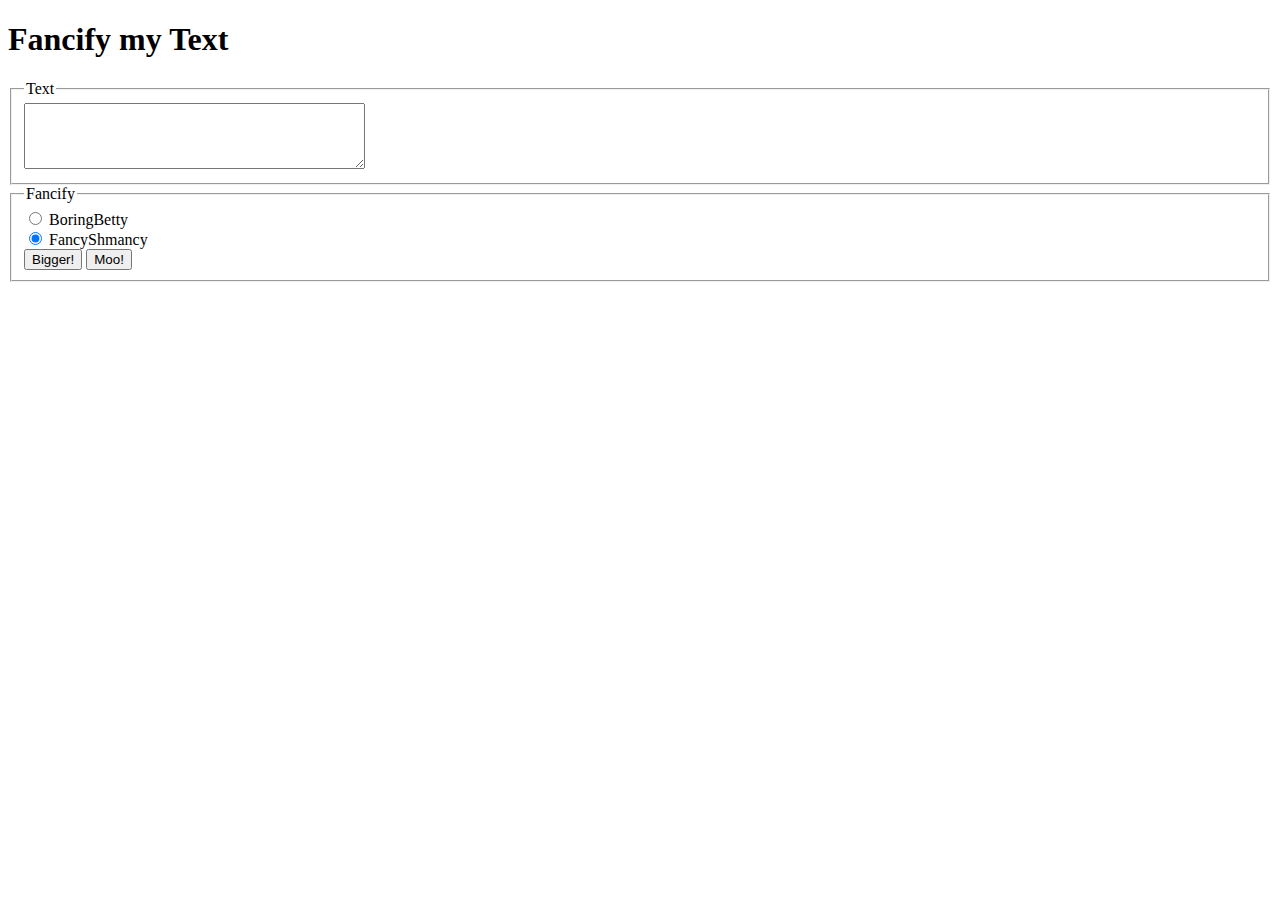
<file: fancify/index.html>
<!DOCTYPE html>
<html>
	<head>
		<title>Fancify Shamcify</title>

		<!-- link to your script file here -->
		<link rel="stylesheet" href="styles.css">
	</head>

	<body>
		<h1>Fancify my Text</h1>
		<fieldset>
			<legend>Text</legend>
			<textarea id="textbox" class="textarea-style"></textarea>
		</fieldset>
		<fieldset>
			<legend>Fancify</legend>
			<input id="boring" type="radio" name="style-changer" checked="checked" onchange="boringfy()">
			<label for="boring">BoringBetty</label>
			<br>
			<input id="fancy" type="radio" name="style-changer" checked="checked" onchange="fancify()">
			<label for="fancy">FancyShmancy</label>
			<br>
			<button onclick="bigger()">Bigger!</button>
			<button onclick="moo()">Moo!</button>
		</fieldset>
		<!-- Your UI controls go here -->
		<script src="fancifymytext.js"></script>
	</body>
</html>
</file>
<file: fancify/styles.css>
.textarea-style{
    font-weight: normal;
    color: black;
    text-decoration: none;
    font-size: 2em;
}
</file>
